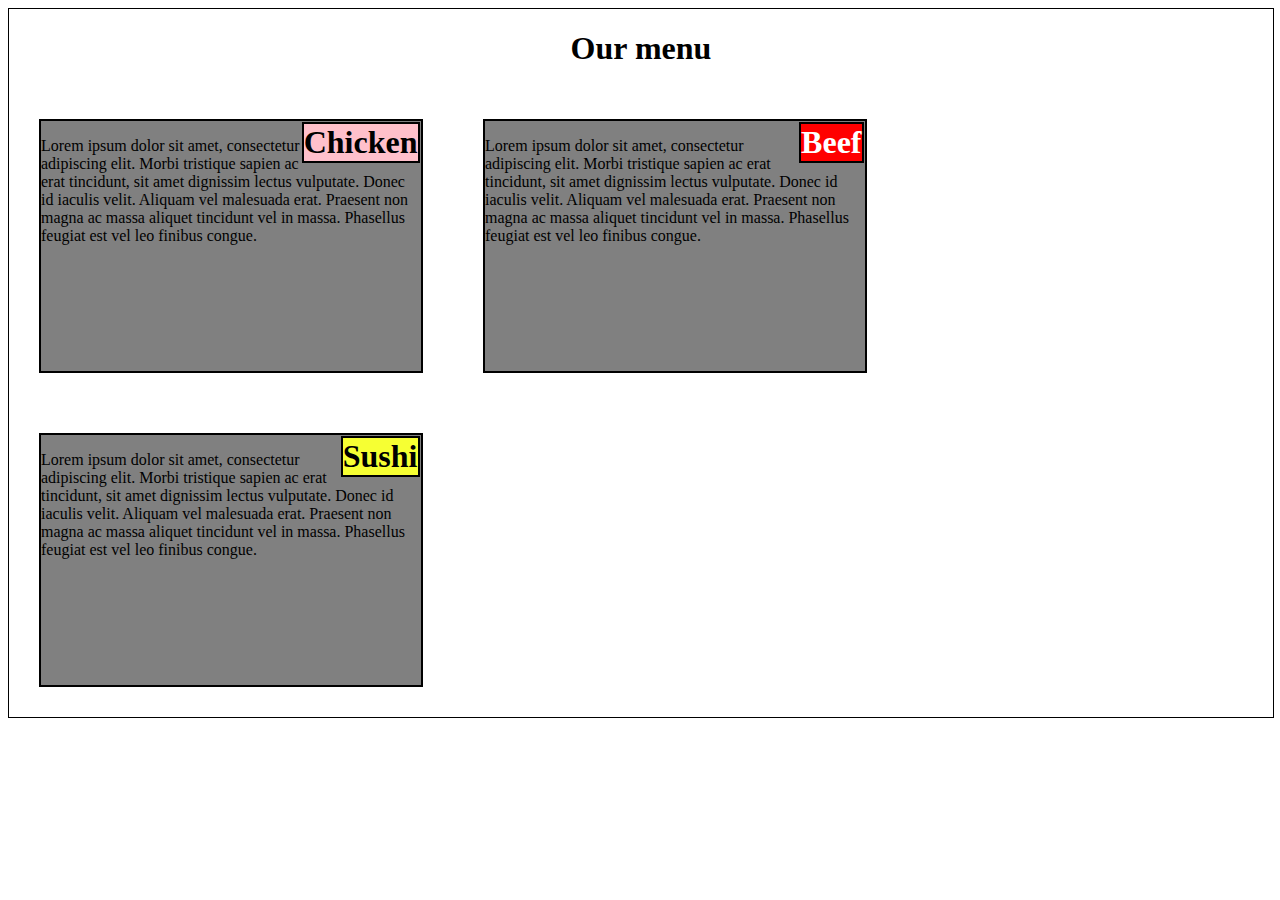
<file: module-2 solution/Index.html>
<!DOCTYPE html>
<html>
<head>
	<meta charset="utf-8">
	<title>responsive site</title>
	<link rel="stylesheet" href="css/style.css">

</head>
<body>
<section>
	<h1 class="heading">Our menu</h1>
  <div class="left">
<h1 class="Chicken">Chicken</h1>
  	<p>Lorem ipsum dolor sit amet, consectetur adipiscing elit.
     Morbi tristique sapien ac erat tincidunt, sit amet dignissim
     lectus vulputate. Donec id iaculis velit. Aliquam vel
     malesuada erat. Praesent non magna ac massa aliquet tincidunt
     vel in massa. Phasellus feugiat est vel leo finibus congue.</p></div>
  <div class="left"> <h1 class="Beef">Beef</h1> <p>Lorem ipsum dolor sit amet, consectetur adipiscing elit.
     Morbi tristique sapien ac erat tincidunt, sit amet dignissim
     lectus vulputate. Donec id iaculis velit. Aliquam vel
     malesuada erat. Praesent non magna ac massa aliquet tincidunt
     vel in massa. Phasellus feugiat est vel leo finibus congue.</p></div>
  <div class="left">  <h1 class="Sushi">Sushi</h1><p>Lorem ipsum dolor sit amet, consectetur adipiscing elit.
     Morbi tristique sapien ac erat tincidunt, sit amet dignissim
     lectus vulputate. Donec id iaculis velit. Aliquam vel
     malesuada erat. Praesent non magna ac massa aliquet tincidunt
     vel in massa. Phasellus feugiat est vel leo finibus congue.</p></div>

</section>
</body>
</html>
</file>
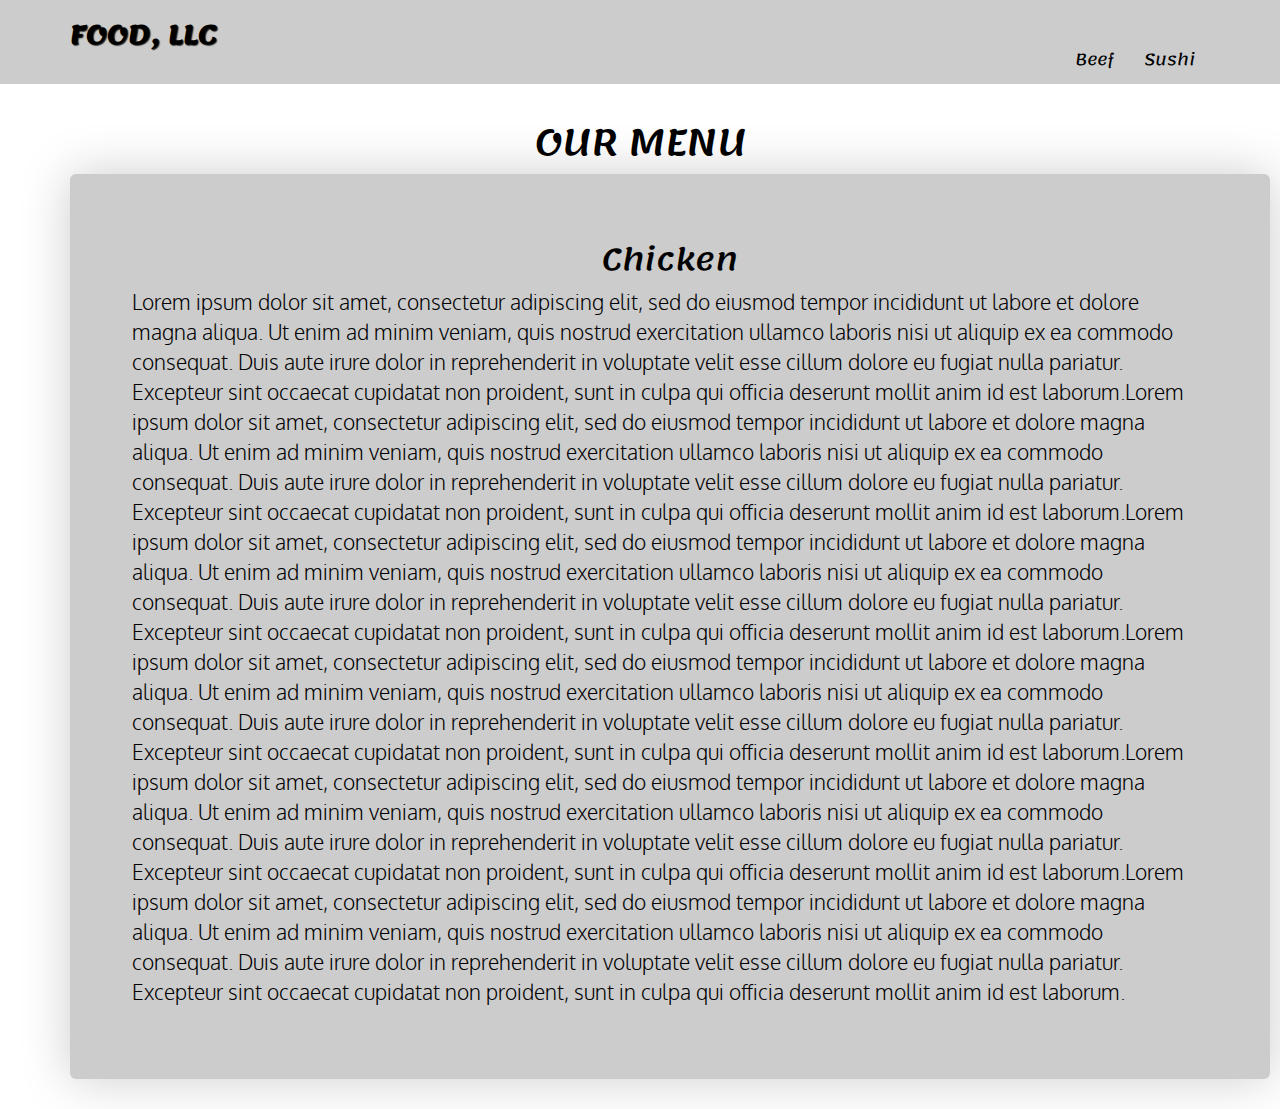
<file: module-3 solution/index.html>
<!doctype html>
<html lang="en">
  <head>
    <meta charset="utf-8">
    <meta http-equiv="X-UA-Compatible" content="IE=edge">
    <meta name="viewport" content="width=device-width, initial-scale=1">
    <title>Assignment for module 3</title>
    <link rel="stylesheet" href="css/bootstrap.min.css">
    <link rel="stylesheet" href="css/styles.css">
    <link href='https://fonts.googleapis.com/css?family=Oxygen:400,300,700' rel='stylesheet' type='text/css'>
    <link href='https://fonts.googleapis.com/css?family=Lora' rel='stylesheet' type='text/css'>
    <link href="https://fonts.googleapis.com/css2?family=Lemonada&display=swap" rel="stylesheet">
    <link href="https://fonts.googleapis.com/css2?family=Lemonada:wght@300;400&display=swap" rel="stylesheet">
  </head>
<body>
  <header>
    <nav id="header-nav" class="navbar navbar-default">
      <div class="container">
        <div class="navbar-header">
          <a href="index.html" class="pull-left visible-md visible-lg">
            <div id="logo-img"></div>
          </a>

          <div class="navbar-brand">
            <a href="index.html"><h1>FOOD, LLC</h1></a>
          
          </div>

          <button type="button" class="navbar-toggle collapsed" data-toggle="collapse" data-target="#collapsable-nav" aria-expanded="false">
            <span class="sr-only">Toggle navigation</span>
            <span class="icon-bar"></span>
            <span class="icon-bar"></span>
            <span class="icon-bar"></span>
          </button>
        </div>
        
        <div id="collapsable-nav" class="collapse navbar-collapse">
           <ul id="nav-list" class="nav navbar-nav navbar-right">
            <li class="visible-xs active">
              <a href="index.html">
                <span></span> Chicken</a>
            </li>
            <li>
              <a href="#">
                <span></span><br class="hidden-xs"> Beef</a>
            </li>
            <li>
              <a href="#">
                <span></span><br class="hidden-xs"> Sushi</a>
            </li>
            
          </ul><!-- #nav-list -->
        </div><!-- .collapse .navbar-collapse -->
      </div><!-- .container -->
    </nav><!-- #header-nav -->
  </header>


  <div id="main-content" class="container">
<div>
  <h1 style=" text-align: center;">OUR MENU</h1>
</div>


    <div class="jumbotron">
     <h2 style=" text-align: center;">Chicken</h2>
     <p style="font-family: 'Oxygen', sans-serif;">
       Lorem ipsum dolor sit amet, consectetur adipiscing elit, sed do eiusmod tempor incididunt ut labore et dolore magna aliqua. Ut enim ad minim veniam, quis nostrud exercitation ullamco laboris nisi ut aliquip ex ea commodo consequat. Duis aute irure dolor in reprehenderit in voluptate velit esse cillum dolore eu fugiat nulla pariatur. Excepteur sint occaecat cupidatat non proident, sunt in culpa qui officia deserunt mollit anim id est laborum.Lorem ipsum dolor sit amet, consectetur adipiscing elit, sed do eiusmod tempor incididunt ut labore et dolore magna aliqua. Ut enim ad minim veniam, quis nostrud exercitation ullamco laboris nisi ut aliquip ex ea commodo consequat. Duis aute irure dolor in reprehenderit in voluptate velit esse cillum dolore eu fugiat nulla pariatur. Excepteur sint occaecat cupidatat non proident, sunt in culpa qui officia deserunt mollit anim id est laborum.Lorem ipsum dolor sit amet, consectetur adipiscing elit, sed do eiusmod tempor incididunt ut labore et dolore magna aliqua. Ut enim ad minim veniam, quis nostrud exercitation ullamco laboris nisi ut aliquip ex ea commodo consequat. Duis aute irure dolor in reprehenderit in voluptate velit esse cillum dolore eu fugiat nulla pariatur. Excepteur sint occaecat cupidatat non proident, sunt in culpa qui officia deserunt mollit anim id est laborum.Lorem ipsum dolor sit amet, consectetur adipiscing elit, sed do eiusmod tempor incididunt ut labore et dolore magna aliqua. Ut enim ad minim veniam, quis nostrud exercitation ullamco laboris nisi ut aliquip ex ea commodo consequat. Duis aute irure dolor in reprehenderit in voluptate velit esse cillum dolore eu fugiat nulla pariatur. Excepteur sint occaecat cupidatat non proident, sunt in culpa qui officia deserunt mollit anim id est laborum.Lorem ipsum dolor sit amet, consectetur adipiscing elit, sed do eiusmod tempor incididunt ut labore et dolore magna aliqua. Ut enim ad minim veniam, quis nostrud exercitation ullamco laboris nisi ut aliquip ex ea commodo consequat. Duis aute irure dolor in reprehenderit in voluptate velit esse cillum dolore eu fugiat nulla pariatur. Excepteur sint occaecat cupidatat non proident, sunt in culpa qui officia deserunt mollit anim id est laborum.Lorem ipsum dolor sit amet, consectetur adipiscing elit, sed do eiusmod tempor incididunt ut labore et dolore magna aliqua. Ut enim ad minim veniam, quis nostrud exercitation ullamco laboris nisi ut aliquip ex ea commodo consequat. Duis aute irure dolor in reprehenderit in voluptate velit esse cillum dolore eu fugiat nulla pariatur. Excepteur sint occaecat cupidatat non proident, sunt in culpa qui officia deserunt mollit anim id est laborum.
     </p> 
      
    </div>

    </div>
  </div>

 

  <!-- jQuery (Bootstrap JS plugins depend on it) -->
  <script src="js/jquery-2.1.4.min.js"></script>
  <script src="js/bootstrap.min.js"></script>
  <script src="js/script.js"></script>
</body>
</html>
</file>
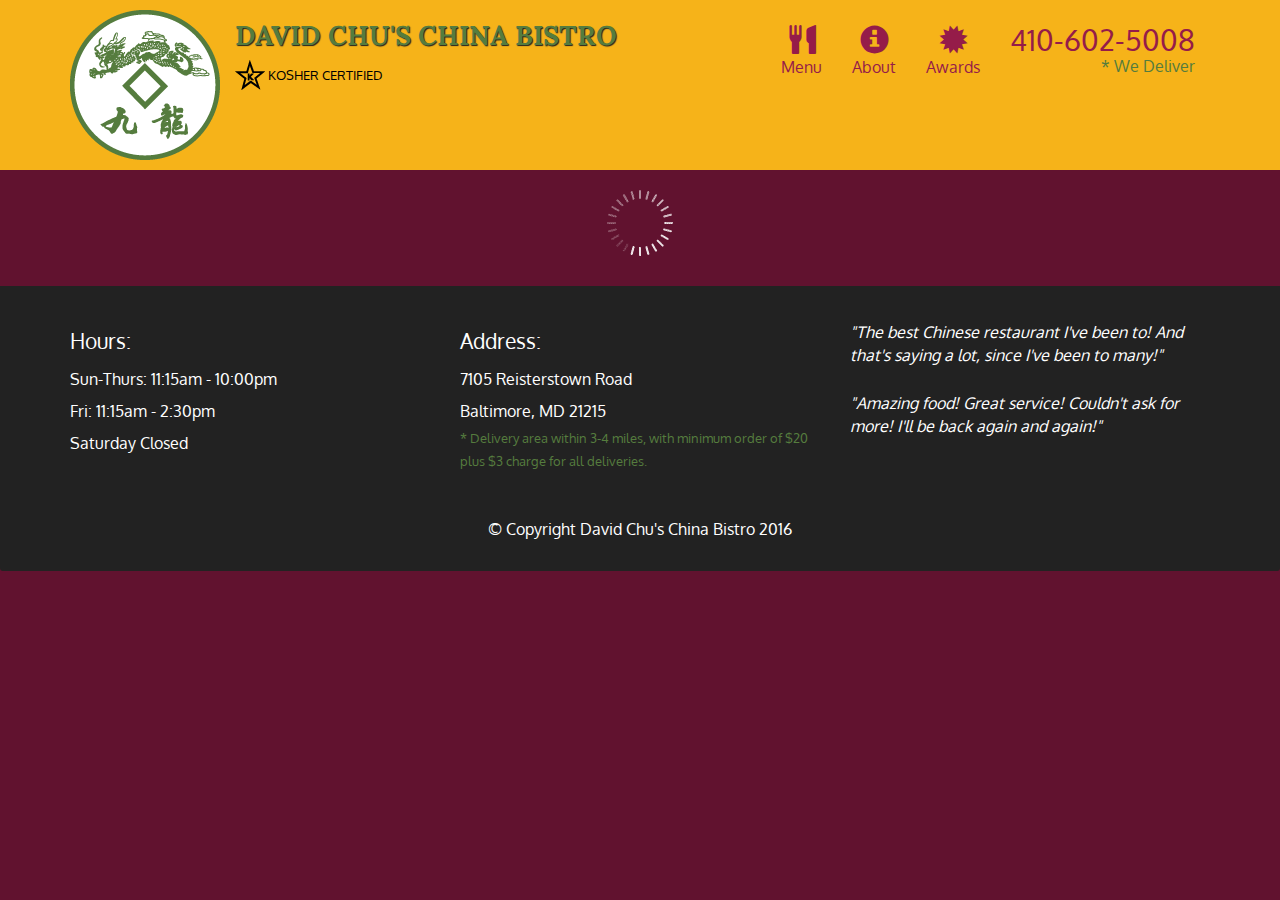
<file: module-5 solution/index.html>
<!doctype html>
<html lang="en">
  <head>
    <meta charset="utf-8">
    <meta http-equiv="X-UA-Compatible" content="IE=edge">
    <meta name="viewport" content="width=device-width, initial-scale=1">
    <title>David Chu's China Bistro</title>
    <link rel="stylesheet" href="css/bootstrap.min.css">
    <link rel="stylesheet" href="css/styles.css">
    <link href='https://fonts.googleapis.com/css?family=Oxygen:400,300,700' rel='stylesheet' type='text/css'>
    <link href='https://fonts.googleapis.com/css?family=Lora' rel='stylesheet' type='text/css'>
  </head>
<body>
  <header>
    <nav id="header-nav" class="navbar navbar-default">
      <div class="container">
        <div class="navbar-header">
          <a href="index.html" class="pull-left visible-md visible-lg">
            <div id="logo-img" alt="Logo image"></div>
          </a>

          <div class="navbar-brand">
            <a href="index.html"><h1>David Chu's China Bistro</h1></a>
            <p>
              <img src="images/star-k-logo.png" alt="Kosher certification">
              <span>Kosher Certified</span>
            </p>
          </div>

          <button id="navbarToggle" type="button" class="navbar-toggle collapsed" data-toggle="collapse" data-target="#collapsable-nav" aria-expanded="false">
            <span class="sr-only">Toggle navigation</span>
            <span class="icon-bar"></span>
            <span class="icon-bar"></span>
            <span class="icon-bar"></span>
          </button>
        </div>
        
        <div id="collapsable-nav" class="collapse navbar-collapse">
           <ul id="nav-list" class="nav navbar-nav navbar-right">
            <li id="navHomeButton" class="visible-xs active">
              <a href="index.html">
                <span class="glyphicon glyphicon-home"></span> Home</a>
            </li>
            <li id="navMenuButton">
              <a href="#" onclick="$dc.loadMenuCategories();">
                <span class="glyphicon glyphicon-cutlery"></span><br class="hidden-xs"> Menu</a>
            </li>
            <li>
              <a href="#">
                <span class="glyphicon glyphicon-info-sign"></span><br class="hidden-xs"> About</a>
            </li>
            <li>
              <a href="#">
                <span class="glyphicon glyphicon-certificate"></span><br class="hidden-xs"> Awards</a>
            </li>
            <li id="phone" class="hidden-xs">
              <a href="tel:410-602-5008">
                <span>410-602-5008</span></a><div>* We Deliver</div>
            </li>
          </ul><!-- #nav-list -->
        </div><!-- .collapse .navbar-collapse -->
      </div><!-- .container -->
    </nav><!-- #header-nav -->
  </header>

  <div id="call-btn" class="visible-xs">
    <a class="btn" href="tel:410-602-5008">
    <span class="glyphicon glyphicon-earphone"></span>
    410-602-5008
    </a>
  </div>
  <div id="xs-deliver" class="text-center visible-xs">* We Deliver</div>

  <div id="main-content" class="container"></div>

  <footer class="panel-footer">
    <div class="container">
      <div class="row">
        <section id="hours" class="col-sm-4">
          <span>Hours:</span><br>
          Sun-Thurs: 11:15am - 10:00pm<br>
          Fri: 11:15am - 2:30pm<br>
          Saturday Closed
          <hr class="visible-xs">
        </section>
        <section id="address" class="col-sm-4">
          <span>Address:</span><br>
          7105 Reisterstown Road<br>
          Baltimore, MD 21215
          <p>* Delivery area within 3-4 miles, with minimum order of $20 plus $3 charge for all deliveries.</p>
          <hr class="visible-xs">
        </section>
        <section id="testimonials" class="col-sm-4">
          <p>"The best Chinese restaurant I've been to! And that's saying a lot, since I've been to many!"</p>
          <p>"Amazing food! Great service! Couldn't ask for more! I'll be back again and again!"</p>
        </section>
      </div>
      <div class="text-center">&copy; Copyright David Chu's China Bistro 2016</div>
    </div>
  </footer>

  <!-- jQuery (Bootstrap JS plugins depend on it) -->
  <script src="js/jquery-2.1.4.min.js"></script>
  <script src="js/bootstrap.min.js"></script>
  <script src="js/ajax-utils.js"></script>
  <script src="js/script.js"></script>
</body>
</html>
</file>
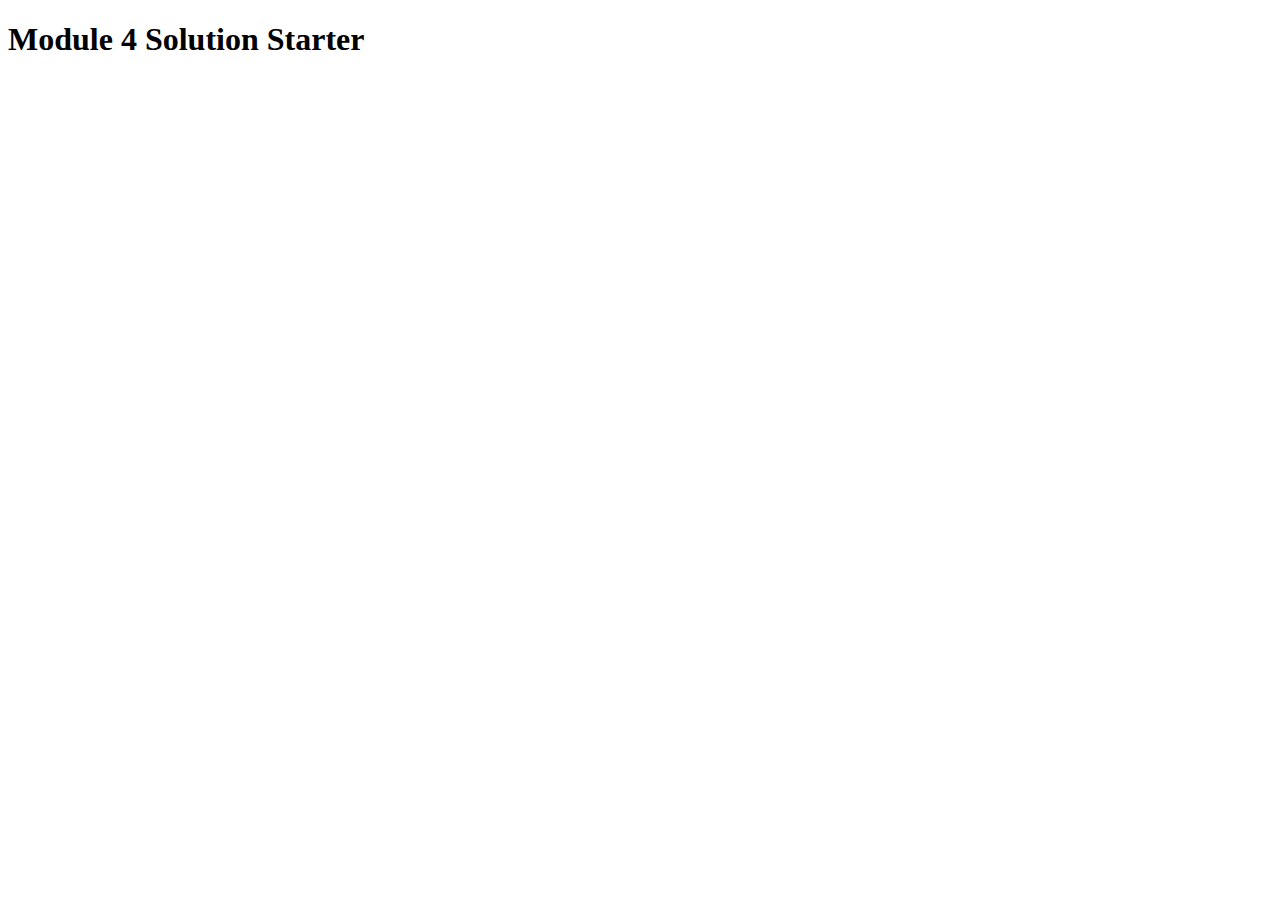
<file: module-4 solution/easier/index.html>
<!DOCTYPE html>
<html>
<head>
  <meta charset="utf-8">
  <title>Module 4 Solution Starter</title>
  <script src="SpeakHello.js"></script>
  <script src="SpeakGoodBye.js"></script>
  <script src="script.js"></script>
</head>
<body>
  <h1>Module 4 Solution Starter</h1>
</body>
</html>
</file>
<file: module-2 solution/css/style.css>
section {
  border: 1px solid black;
  width: 100%;
  float: left;
  font-family: "Brush Script MT", cursive;

}

div {
  margin: 14px;
  width: 380px;
  height: 250px;
}
.heading{
 text-align: center;

}
.Chicken{
 float: right;
 border: 2px solid black;
background-color: pink;
margin: 1.5px;
}

.Beef{
  color : white;
 float: right;
 border: 2px solid black;
background-color: red;
margin: 1.5px;
}

.Sushi{
 float: right;
 border: 2px solid black;
background-color: #F6FF33;
margin: 1.5px;
}
.left {
  float: inherit;
  background: gray;
  clear: right;
  margin: 30px;
 border: 2px solid black;
}

/* start of desktop styles */

@media screen and (max-width: 992px) {
/* start of large tablet styles */
  width : 100%;

}

@media screen and (min-width: 768px max-width: 991px) {
/* start of medium tablet styles */
width : 50%;
}

@media screen and (max-width: 767px) {
/* start of phone styles */
width : 30%;
}
</file>
<file: module-3 solution/css/styles.css>
body {
  font-size: 16px;
  color: #000000;
  background-color: #fff;
 font-family: 'Lemonada', cursive;
}

/** HEADER **/
#header-nav {
  background-color: #cccccc;
  border-radius: 0;
  border: 0;
}



.navbar-brand {
  padding-top: 25px;
}
.navbar-brand h1 { 
 font-family: 'Lemonada', cursive;
  color: #000000;
  font-size: 1.5em;
  text-transform: uppercase;
  font-weight: bold;
  text-shadow: 1px 1px 1px #222;
  margin-top: 0;
  margin-bottom: 0;
  line-height: .75;
}
.navbar-brand a:hover, .navbar-brand a:focus {
  text-decoration: none;
}


#nav-list {
  margin-top: 10px;
}
#nav-list a {
  color: #000000;
  text-align: center;
}
#nav-list a:hover {
  background: #E7E7E7;
}
#nav-list a span {
  font-size: 1.8em;
}


.navbar-header button.navbar-toggle, .navbar-header .icon-bar {
  border: 1px solid #000000;
}
.navbar-header button.navbar-toggle {
  clear: both;
  margin-top: -30px;
}
/* END HEADER */


/* HOME PAGE */
.container .jumbotron {
  box-shadow: 0 0 50px #cccccc;
  border: 2px solid #cccccc;
  background-color: #cccccc;
 
}

/* END HOME PAGE */



/********** Large devices only **********/
@media (min-width: 1200px) {
  .container .jumbotron {
   
    height: 905px;
    width: 1200px;
     background-color: #cccccc;
  }
}

/********** Medium devices only **********/
@media (min-width: 992px) and (max-width: 1199px) {
  /* Header */
  
  /* End Header */

  /* Home Page */
  .container .jumbotron {
  
    height: 558px;
  }
  /* End Home Page */
}

/********** Small devices only **********/
@media (min-width: 768px) and (max-width: 991px) {
  /* Home Page */
  .container .jumbotron {
    background: url('../images/jumbotron_768.jpg') no-repeat;
    height: 432px;
  }
  /* End Home Page */
}

/********** Extra small devices only **********/
@media (max-width: 767px) {
  /* Header */
  .navbar-brand {
    padding-top: 10px;
    height: 80px;
  }
  .navbar-brand h1 {
    padding-top: 10px;
    font-size: 5vw; /* 1vw = 1% of viewport width */
  }
  
  #xs-deliver {
    margin-top: 5px;
    font-size: .7em;
    letter-spacing: .1em;
    text-transform: uppercase;
  }
  /* End Header */


  /* Home Page */
  .container .jumbotron {
    margin-top: 30px;
    padding: 0;
  }





/********** Super extra small devices Only :-) (e.g., iPhone 4) **********/
@media (max-width: 479px) {
  /* Header */
  .navbar-brand h1 { /* Restaurant name */
    padding-top: 5px;
    font-size: 6vw;
  }
  /* End Header */
  
  /* Home page */

  .col-xxs-12 {
    position: relative;
    min-height: 1px;
    padding-right: 15px;
    padding-left: 15px;
    float: left;
    width: 100%;
  }
}
</file>
<file: module-5 solution/css/styles.css>
body {
  font-size: 16px;
  color: #fff;
  background-color: #61122f;
  font-family: 'Oxygen', sans-serif;
}

/** HEADER **/
#header-nav {
  background-color: #f6b319;
  border-radius: 0;
  border: 0;
}

#logo-img {
  background: url('../images/restaurant-logo_large.png') no-repeat;
  width: 150px;
  height: 150px;
  margin: 10px 15px 10px 0;
}

.navbar-brand {
  padding-top: 25px;
}
.navbar-brand h1 { /* Restaurant name */
  font-family: 'Lora', serif;
  color: #557c3e;
  font-size: 1.5em;
  text-transform: uppercase;
  font-weight: bold;
  text-shadow: 1px 1px 1px #222;
  margin-top: 0;
  margin-bottom: 0;
  line-height: .75;
}
.navbar-brand a:hover, .navbar-brand a:focus {
  text-decoration: none;
}
.navbar-brand p { /* Kosher cert */
  color: #000;
  text-transform: uppercase;
  font-size: .7em;
  margin-top: 15px;
}
.navbar-brand p span { /* Star-K */
  vertical-align: middle;
}

#nav-list {
  margin-top: 10px;
}
#nav-list a {
  color: #951C49;
  text-align: center;
}
#nav-list a:hover {
  background: #E7E7E7;
}
#nav-list a span {
  font-size: 1.8em;
}

#phone {
  margin-top: 5px;
}
#phone a { /* Phone number */
  text-align: right;
  padding-bottom: 0;
}
#phone div { /* We Deliver */
  color: #557c3e;
  text-align: right;
  padding-right: 15px;
}

.navbar-header button.navbar-toggle, .navbar-header .icon-bar {
  border: 1px solid #61122f;
}
.navbar-header button.navbar-toggle {
  clear: both;
  margin-top: -30px;
}
/* END HEADER */

/* FOOTER */
.panel-footer {
  margin-top: 30px;
  padding-top: 35px;
  padding-bottom: 30px;
  background-color: #222;
  border-top: 0;
}
.panel-footer div.row {
  margin-bottom: 35px;
}
#hours, #address {
  line-height: 2;
}
#hours > span, #address > span {
  font-size: 1.3em;
}
#address p {
  color: #557c3e;
  font-size: .8em;
  line-height: 1.8;
}
#testimonials {
  font-style: italic;
}
#testimonials p:nth-child(2) {
  margin-top: 25px;
}
/* END FOOTER */



/* HOME PAGE */
.container .jumbotron {
  box-shadow: 0 0 50px #3F0C1F;
  border: 2px solid #3F0C1F;
}

#menu-tile, #specials-tile, #map-tile {
  height: 250px;
  width: 100%;
  margin-bottom: 15px;
  position: relative;
  border: 2px solid #3F0C1F;
  overflow: hidden;
}
#menu-tile:hover, #specials-tile:hover, #map-tile:hover {
  box-shadow: 0 1px 5px 1px #cccccc;
}
#menu-tile {
  background: url('../images/menu-tile.jpg') no-repeat;
  background-position: center;
}
#specials-tile {
  background: url('../images/specials-tile.jpg') no-repeat;
  background-position: center;
}
#menu-tile span, #specials-tile span, #map-tile span {
  position: absolute;
  bottom: 0;
  right: 0;
  width: 100%;
  text-align: center;
  font-size: 1.6em;
  text-transform: uppercase;
  background-color: #000;
  color: #fff;
  opacity: .8;
}
/* END HOME PAGE */

/* MENU CATEGORIES PAGE */
.category-tile { 
  position: relative;
  border: 2px solid #3F0C1F;
  overflow: hidden;
  width: 200px;
  height: 200px;
  margin: 0 auto 15px;
}
.category-tile span {
  position: absolute;
  bottom: 0;
  right: 0;
  width: 100%;
  text-align: center;
  font-size: 1.2em;
  text-transform: uppercase;
  background-color: #000;
  color: #fff;
  opacity: .8;
}
.category-tile:hover {
  box-shadow: 0 1px 5px 1px #cccccc;
}

#menu-categories-title + div {
  margin-bottom: 50px;
}
/* END MENU CATEGORIES PAGE */

/* SINGLE CATEGORY PAGE */
.menu-item-tile {
  margin-bottom: 25px;
}
.menu-item-tile hr {
  width: 80%;
}
.menu-item-tile .menu-item-price {
  font-size: 1.1em;
  text-align: right;
  margin-top: -15px;
  margin-right: -15px;
}
.menu-item-tile .menu-item-price span {
  font-size: .6em;
}
.menu-item-photo {
  position: relative;
  border: 2px solid #3F0C1F; 
  overflow: hidden;
  padding: 0;
  margin-right: -15px;
  margin-left: auto;
  margin-bottom: 20px;
  max-width: 250px;
}
.menu-item-photo div {
  position: absolute;
  bottom: 0;
  right: 0;
  width: 80px;
  background-color: #557c3e;
  text-align: center;
}
.menu-item-description {
  padding-right: 30px;
}
h3.menu-item-title {
  margin: 0 0 10px;
}
.menu-item-details {
  font-size: .9em;
  font-style: italic;
}
/* END SINGLE CATEGORY PAGE */


/********** Large devices only **********/
@media (min-width: 1200px) {
  .container .jumbotron {
    background: url('../images/jumbotron_1200.jpg') no-repeat;
    height: 675px;
  }
}

/********** Medium devices only **********/
@media (min-width: 992px) and (max-width: 1199px) {
  /* Header */
  #logo-img {
    background: url('../images/restaurant-logo_medium.png') no-repeat;
    width: 100px;
    height: 100px;
    margin: 5px 5px 5px 0;
  }
  /* End Header */

  /* Home Page */
  .container .jumbotron {
    background: url('../images/jumbotron_992.jpg') no-repeat;
    height: 558px;
  }
  /* End Home Page */
}

/********** Small devices only **********/
@media (min-width: 768px) and (max-width: 991px) {
  /* Home Page */
  .container .jumbotron {
    background: url('../images/jumbotron_768.jpg') no-repeat;
    height: 432px;
  }
  /* End Home Page */
}

/********** Extra small devices only **********/
@media (max-width: 767px) {
  /* Header */
  .navbar-brand {
    padding-top: 10px;
    height: 80px;
  }
  .navbar-brand h1 { /* Restaurant name */
    padding-top: 10px;
    font-size: 5vw; /* 1vw = 1% of viewport width */
  }
  .navbar-brand p { /* Kosher cert */
    font-size: .6em;
    margin-top: 12px;
  }
  .navbar-brand p img { /* Star-K */
    height: 20px;
  }

  #collapsable-nav a { /* Collapsed nav menu text */
    font-size: 1.2em;
  }
  #collapsable-nav a span { /* Collapsed nav menu glyph */
    font-size: 1em;
    margin-right: 5px;
  }

  #call-btn > a {
    font-size: 1.5em;
    display: block;
    margin: 0 20px;
    padding: 10px;
    border: 2px solid #fff;
    background-color: #f6b319;
    color: #951c49;
  }
  #xs-deliver {
    margin-top: 5px;
    font-size: .7em;
    letter-spacing: .1em;
    text-transform: uppercase;
  }
  /* End Header */

  /* Footer */
  .panel-footer section {
    margin-bottom: 30px;
    text-align: center;
  }
  .panel-footer section:nth-child(3) {
    margin-bottom: 0; /* margin already exists on the whole row */
  }
  .panel-footer section hr {
    width: 50%;
  }
  /* End Footer */

  /* Home Page */
  .container .jumbotron {
    margin-top: 30px;
    padding: 0;
  }
  #menu-tile, #specials-tile {
    width: 360px;
    margin: 0 auto 15px;
  }

  .menu-item-photo {
    margin-right: auto;
  }
  .menu-item-tile .menu-item-price {
    text-align: center;
  }
  .menu-item-description {
    text-align: center;;
  }
}


/********** Super extra small devices Only :-) (e.g., iPhone 4) **********/
@media (max-width: 479px) {
  /* Header */
  .navbar-brand h1 { /* Restaurant name */
    padding-top: 5px;
    font-size: 6vw;
  }
  /* End Header */
  
  /* Home page */
  #menu-tile, #specials-tile {
    width: 280px;
    margin: 0 auto 15px;
  }

  .col-xxs-12 {
    position: relative;
    min-height: 1px;
    padding-right: 15px;
    padding-left: 15px;
    float: left;
    width: 100%;
  }
}
</file>
